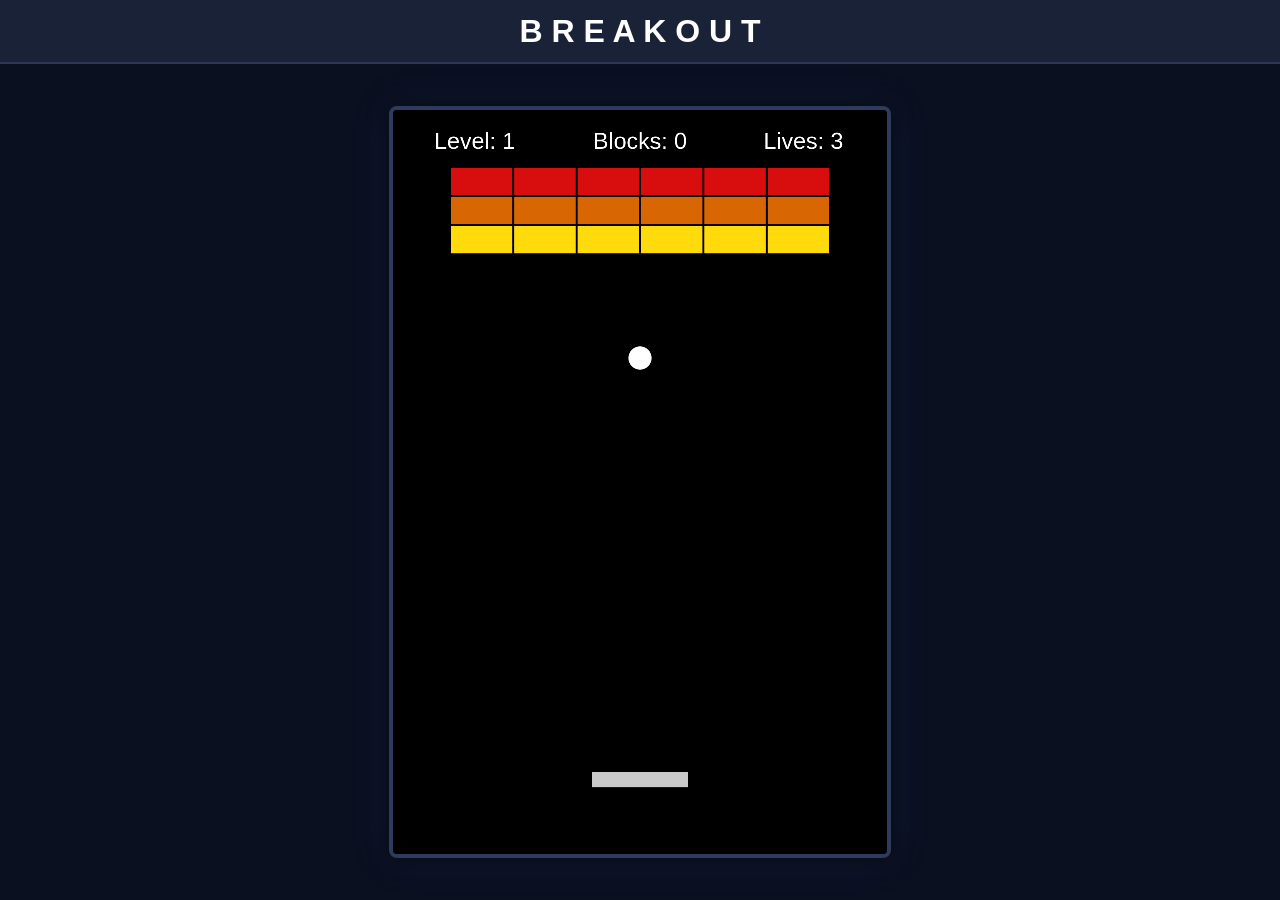
<file: Videogames/Breakout/Index.html>
<!doctype html>
<html lang="en">
  <head>
    <meta charset="UTF-8" />
    <meta name="viewport" content="width=device-width, initial-scale=1.0" />
    <link rel="stylesheet" href="Styles.css" />
    <title>Breakout</title>
  </head>
  <body>
    <header class="header__container">
      <h1>B R E A K O U T</h1>
    </header>

    <main class="canvas__container">
      <canvas id="canvasBreakout"></canvas>
    </main>

    <script type="module" src="Main.js"></script>
  </body>
</html>
</file>
<file: Videogames/Breakout/Styles.css>
* {
  margin: 0;
  padding: 0;
  box-sizing: border-box;
}

body {
  height: 100vh;

  display: flex;
  flex-direction: column;

  background-color: #0b1020;

  font-family: Arial, Helvetica, sans-serif;
}

.header__container {
  height: 4rem;

  display: flex;
  justify-content: center;
  align-items: center;

  background-color: #1a2238;
  color: #ffffff;
  border-bottom: 2px solid #2c3655;

  box-shadow: 0 2px 10px rgba(0, 0, 0, 0.4);
}

.header__container h1 {
  font-size: 2rem;
  font-weight: bold;
}

.canvas__container {
  flex: 1; 
  display: flex;
  justify-content: center;
  align-items: center;

  padding: 3vmin;

  background-color: #0b1020;
  overflow: hidden;
}

#canvasBreakout {
  background-color: #050816;
  border: 4px solid #2f3b5c;
  border-radius: 8px;

  box-sizing: border-box;

  box-shadow:
    0 0 20px rgba(0, 0, 0, 0.8),
    0 0 40px rgba(59, 130, 246, 0.15);
}
</file>
<file: Videogames/Breakout/styles.css>
* {
  margin: 0;
  padding: 0;
  box-sizing: border-box;
}

body {
  height: 100vh;

  display: flex;
  flex-direction: column;

  background-color: #0b1020;

  font-family: Arial, Helvetica, sans-serif;
}

.header__container {
  height: 4rem;

  display: flex;
  justify-content: center;
  align-items: center;

  background-color: #1a2238;
  color: #ffffff;
  border-bottom: 2px solid #2c3655;

  box-shadow: 0 2px 10px rgba(0, 0, 0, 0.4);
}

.header__container h1 {
  font-size: 2rem;
  font-weight: bold;
}

.canvas__container {
  flex: 1; 
  display: flex;
  justify-content: center;
  align-items: center;

  padding: 3vmin;

  background-color: #0b1020;
  overflow: hidden;
}

#canvasBreakout {
  background-color: #050816;
  border: 4px solid #2f3b5c;
  border-radius: 8px;

  box-sizing: border-box;

  box-shadow:
    0 0 20px rgba(0, 0, 0, 0.8),
    0 0 40px rgba(59, 130, 246, 0.15);
}
</file>
